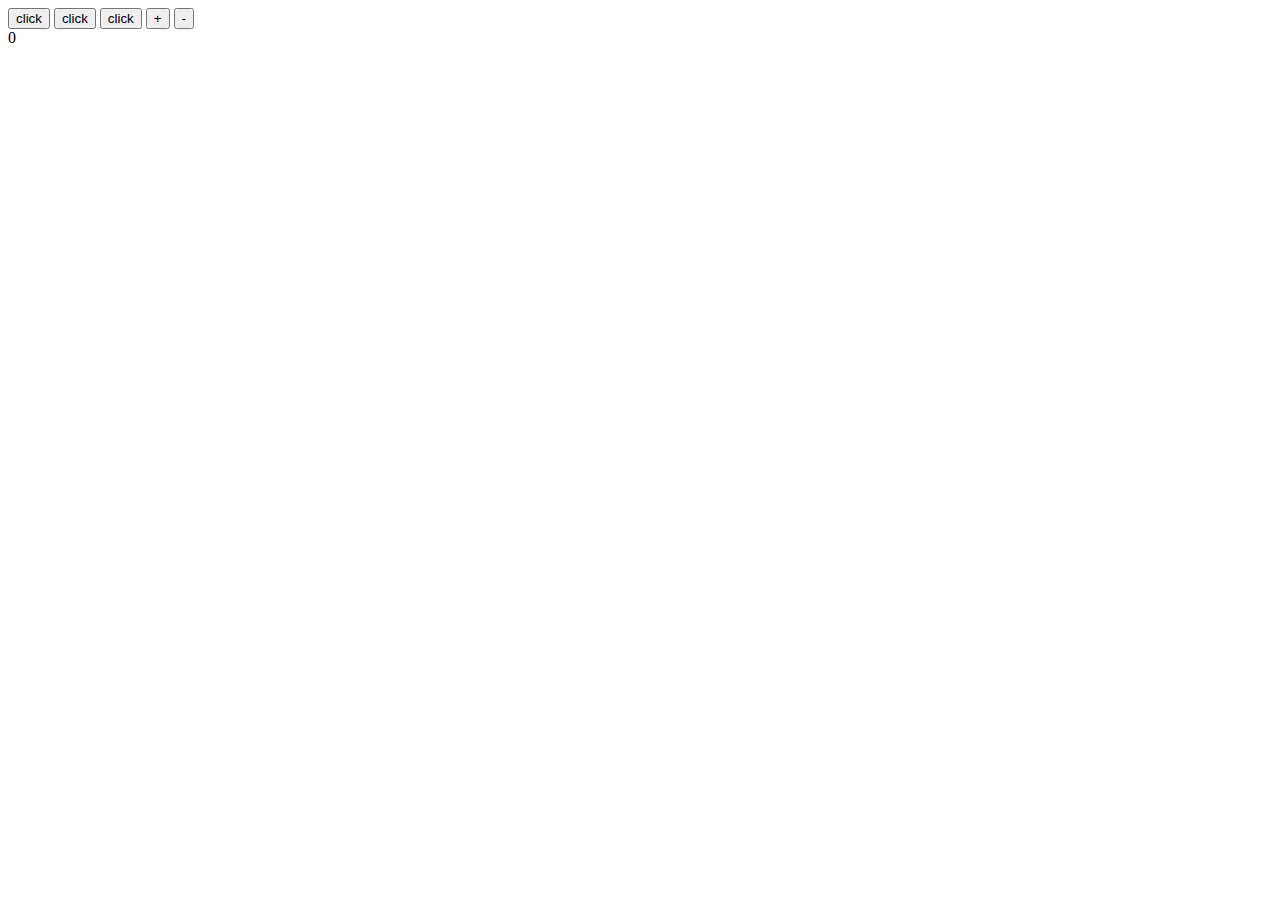
<file: Home_work_6/index.html>
<!DOCTYPE html>
<html lang="en">
<head>
    <meta charset="UTF-8">
    <title>DZ_6</title>
</head>
<body>

<button class="btn">click</button>
<button class="btn">click</button>
<button class="btn">click</button>
<input type="button" id="buttonCountPlus" value="+">
<input type="button" id="buttonCountMinus" value="-">
<div id="buttonCountNumber">0</div>
<input type="hidden" value="0" id="num" name="num">

</body>
<script src="main.js"></script>
</html>
</file>
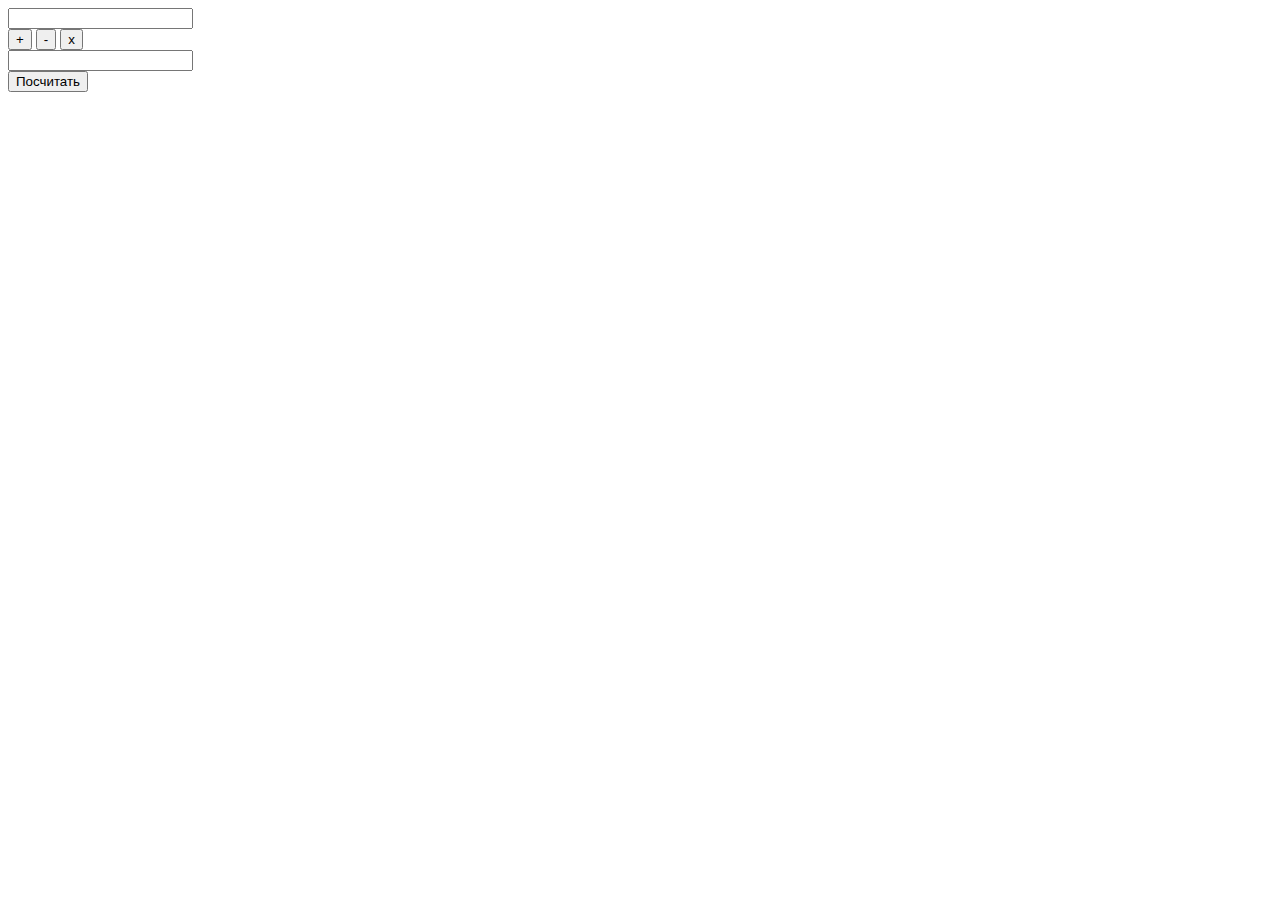
<file: Home_work_7/index.html>
<!DOCTYPE html>
<html lang="ru">
<head>
    <meta charset="utf-8">
    <title>HW_7</title>
</head>
<body>
<input id="num1" />

<div id="operator_btns">
    <button id="plus" onclick="op='+'">+</button>
    <button id="minus" onclick="op='-'">-</button>
    <button id="times" onclick="op='*'">x</button>
</div>

<input id="num2" />
<br>

<button onclick="func()">Посчитать</button>
<p id="result"></p>

<script>
    var op;

    function func() {
        var result;
        var num1 = Number(document.getElementById("num1").value);
        var num2 = Number(document.getElementById("num2").value);
        switch (op) {
            case '+':
                result = num1 + num2;
                break;
            case '-':
                result = num1 - num2;
                break;
            case '*':
                result = num1 * num2;
                break;
        }
        document.getElementById("result").innerHTML = result;
    }
</script>

</body>
</html>
</file>
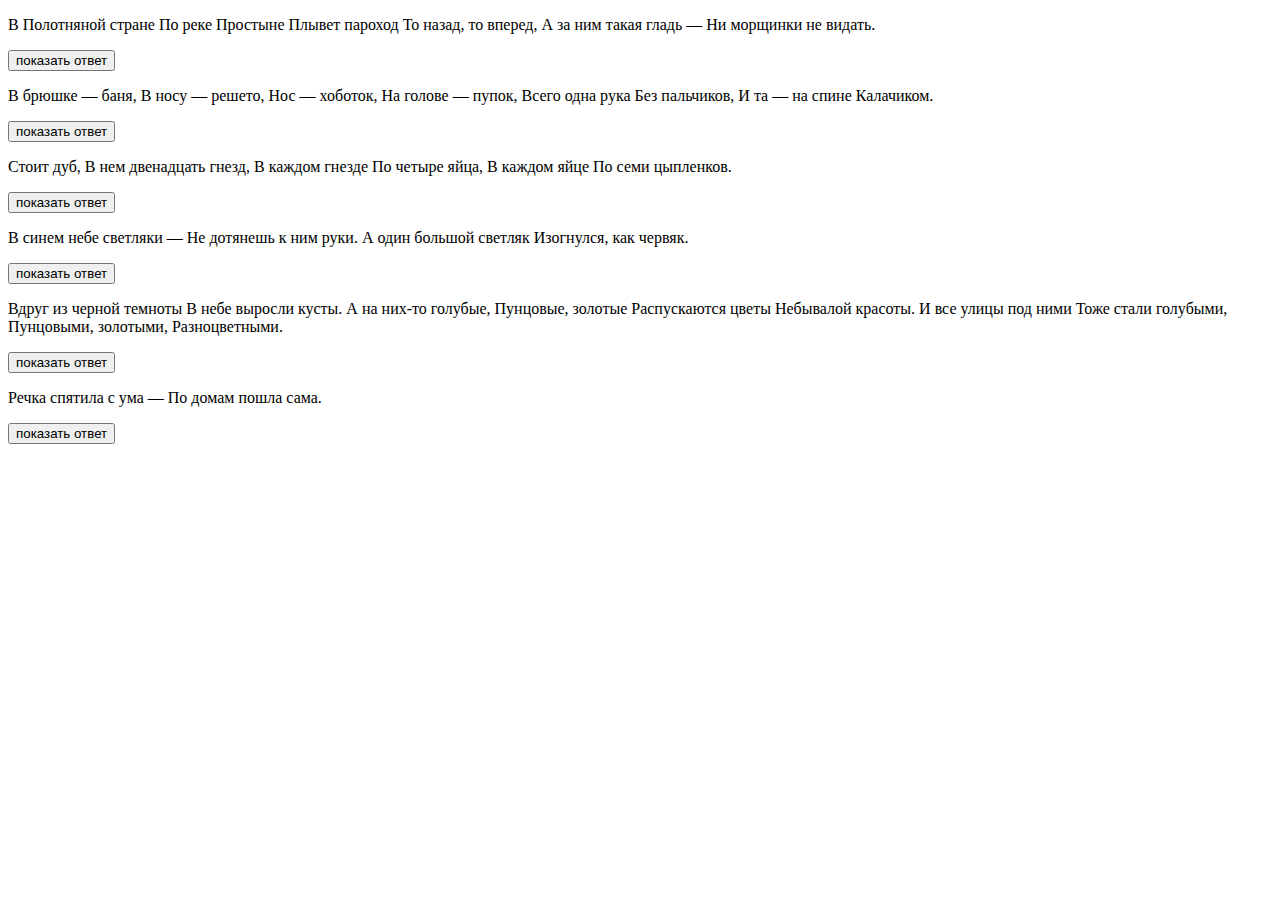
<file: Home_work_8/index.html>
<!DOCTYPE html>
<html lang="ru">
<head>
    <meta charset="utf-8">
    <title>HW_8</title>
    <link rel="stylesheet" href="style.css">
</head>
<body>
    <div class="card">
        <p>В Полотняной стране
            По реке Простыне
            Плывет пароход
            То назад, то вперед,
            А за ним такая гладь —
            Ни морщинки не видать.
            <span class="dots"></span>
            <br>
            <span class="more">Ответ: Утюг</span>
        </p>
        <button class="btn">показать ответ</button>
    </div>
    <div class="card">
        <p>В брюшке — баня,
            В носу — решето,
            Нос — хоботок,
            На голове — пупок,
            Всего одна рука
            Без пальчиков,
            И та — на спине
            Калачиком.
            <span class="dots"></span>
            <br>
            <span class="more">Ответ: Чайник</span>
        </p>
        <button class="btn">показать ответ</button>
    </div>
    <div class="card">
        <p>Стоит дуб,
            В нем двенадцать гнезд,
            В каждом гнезде
            По четыре яйца,
            В каждом яйце
            По семи цыпленков.
            <span class="dots"></span>
            <br>
            <span class="more">Ответ: Год</span>
        </p>
        <button class="btn">показать ответ</button>
    </div>
    <div class="card">
        <p>В синем небе светляки —
            Не дотянешь к ним руки.
            А один большой светляк
            Изогнулся, как червяк.
            <span class="dots"></span>
            <br>
            <span class="more">Ответ: Звёзды</span>
        </p>
        <button class="btn">показать ответ</button>
    </div>
    <div class="card">
        <p>Вдруг из черной темноты
            В небе выросли кусты.
            А на них-то голубые,
            Пунцовые, золотые
            Распускаются цветы
            Небывалой красоты.
            И все улицы под ними
            Тоже стали голубыми,
            Пунцовыми, золотыми,
            Разноцветными.
            <span class="dots"></span>
            <br>
            <span class="more">Ответ: Салют</span>
        </p>
        <button class="btn">показать ответ</button>
    </div>
    <div class="card">
        <p>Речка спятила с ума —
            По домам пошла сама.
            <span class="dots"></span>
            <br>
            <span class="more">Ответ: Водопровод</span>
        </p>
        <button class="btn">показать ответ</button>
    </div>
</body>
<script src="main.js"></script>
</html>
</file>
<file: Home_work_8/style.css>
.more {
    display: none;
}
</file>
